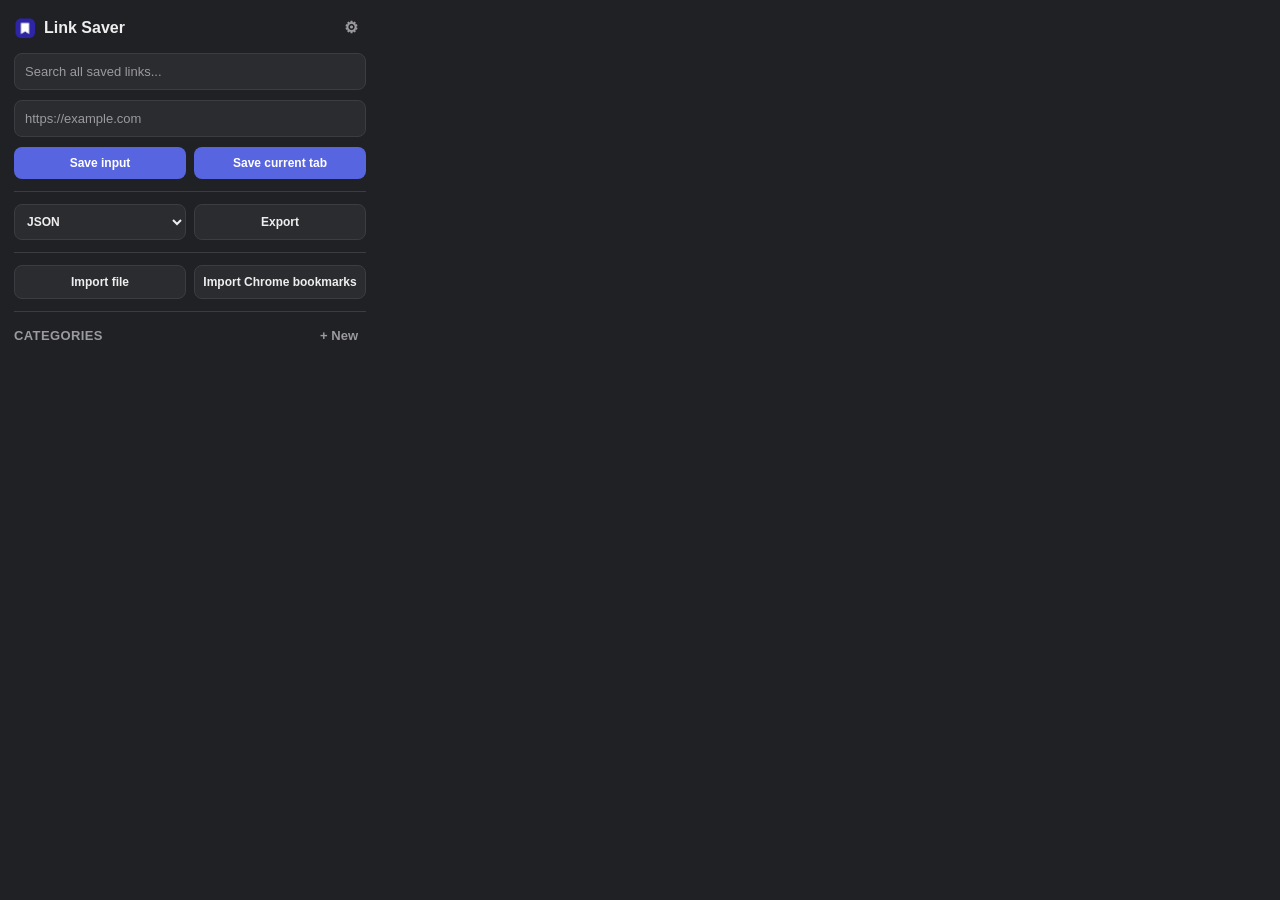
<file: Extension/index.html>
<!doctype html>
<html>
  <head>
    <meta charset="utf-8" />
    <link rel="stylesheet" href="index.css" />
    <title>Link Saver</title>
  </head>
  <body>
    <header class="app-header">
      <div class="brand">
        <img src="icons/icon-48.png" alt="" class="brand-icon" />
        <h1>Link Saver</h1>
      </div>
      <button
        id="settings-btn"
        class="icon-btn"
        title="Settings"
        aria-label="Settings"
      >
        ⚙
      </button>
    </header>

    <!-- Settings panel -->
    <section id="settings-panel" class="settings-panel hidden">
      <label for="api-key-input">TinyURL API key (optional)</label>
      <p class="hint">
        Used only for "Save current tab". Get a free key at
        <a href="https://tinyurl.com/app/dev" target="_blank" rel="noopener"
          >tinyurl.com/app/dev</a
        >.
      </p>
      <div class="settings-row">
        <input
          type="password"
          id="api-key-input"
          placeholder="Paste your TinyURL API key"
        />
        <button id="save-key-btn">Save</button>
      </div>
      <p id="key-status" class="key-status"></p>

      <hr class="divider" />

      <label for="ai-key-input">Google Gemini API key (optional)</label>
      <p class="hint">
        New links are sorted into categories by domain rules first (free,
        instant). If a link doesn't match any rule and a key is set here, it's
        sent to Gemini to pick or suggest a category. Get a free key at
        <a href="https://aistudio.google.com" target="_blank" rel="noopener"
          >aistudio.google.com</a
        >
        (starts with "AIzaSy"). Stored on this device only.
      </p>
      <div class="settings-row">
        <input
          type="password"
          id="ai-key-input"
          placeholder="Paste your Gemini API key"
        />
        <button id="save-ai-key-btn">Save</button>
      </div>
      <p id="ai-key-status" class="key-status"></p>

      <hr class="divider" />

      <label for="sync-toggle-checkbox">Sync across devices (beta)</label>
      <p class="hint">
        Mirrors your links and categories through Chrome's built-in sync storage
        so they show up on your other signed-in browsers. That storage is small
        (~100KB total) — fine for most lists, but very large collections may not
        fully fit, in which case sync fails quietly and your local copy stays
        safe either way. Must be turned on separately on each device/browser you
        want synced.
      </p>
      <label class="settings-row" style="align-items: center; cursor: pointer">
        <input
          type="checkbox"
          id="sync-toggle-checkbox"
          style="width: auto; margin: 0"
        />
        <span style="font-size: 12px">Enable sync on this device</span>
      </label>
      <p id="sync-status" class="key-status"></p>
    </section>

    <main>
      <input
        type="text"
        id="search-input"
        placeholder="Search all saved links..."
        autocomplete="off"
      />

      <input
        type="text"
        id="input-el"
        placeholder="https://example.com"
        autocomplete="off"
      />

      <div class="button-group">
        <button id="input-btn">Save input</button>
        <button id="save-tab-btn">Save current tab</button>
      </div>
      <div class="button-group">
        <select id="export-format" class="format-select">
          <option value="json">JSON</option>
          <option value="markdown">Markdown</option>
          <option value="html">HTML Bookmarks</option>
        </select>
        <button id="export-btn" class="secondary">Export</button>
      </div>
      <div class="button-group">
        <button id="import-btn" class="secondary">Import file</button>
        <button id="import-bookmarks-btn" class="secondary">
          Import Chrome bookmarks
        </button>
      </div>
      <input type="file" id="import-file" accept=".json" class="hidden" />

      <div id="toast" class="toast hidden">
        <span id="toast-message"></span>
        <button id="toast-action-btn" class="toast-action hidden"></button>
      </div>

      <!-- Search results -->
      <section id="search-view" class="hidden">
        <div class="view-header">
          <h2>Search results</h2>
        </div>
        <ul id="search-results-el"></ul>
        <p id="search-empty-state" class="empty-state hidden">No matches.</p>
      </section>

      <!-- Category list (home) -->
      <section id="categories-view">
        <div class="view-header">
          <h2>Categories</h2>
          <button id="new-category-btn" class="icon-btn" title="New category">
            + New
          </button>
        </div>
        <ul id="category-list"></ul>
      </section>

      <!-- Category detail -->
      <section id="detail-view" class="hidden">
        <div class="view-header">
          <button id="back-btn" class="icon-btn" title="Back">← Back</button>
          <h2 id="detail-title"></h2>
        </div>
        <div class="button-group detail-actions">
          <select id="sort-select" class="format-select">
            <option value="newest">Newest first</option>
            <option value="oldest">Oldest first</option>
            <option value="az">A–Z</option>
            <option value="recent">Recently opened</option>
          </select>
          <button id="check-links-btn" class="secondary">Check links</button>
        </div>
        <div class="button-group detail-actions">
          <button id="delete-selected-btn" class="secondary">
            Delete selected
          </button>
          <button id="delete-category-links-btn" class="danger">
            Delete all here
          </button>
        </div>
        <ul id="ul-el"></ul>
        <p id="empty-state" class="empty-state hidden">
          No links in this category yet.
        </p>
      </section>
    </main>

    <script src="categorize.js"></script>
    <script src="sync.js"></script>
    <script src="index.js"></script>
  </body>
</html>
</file>
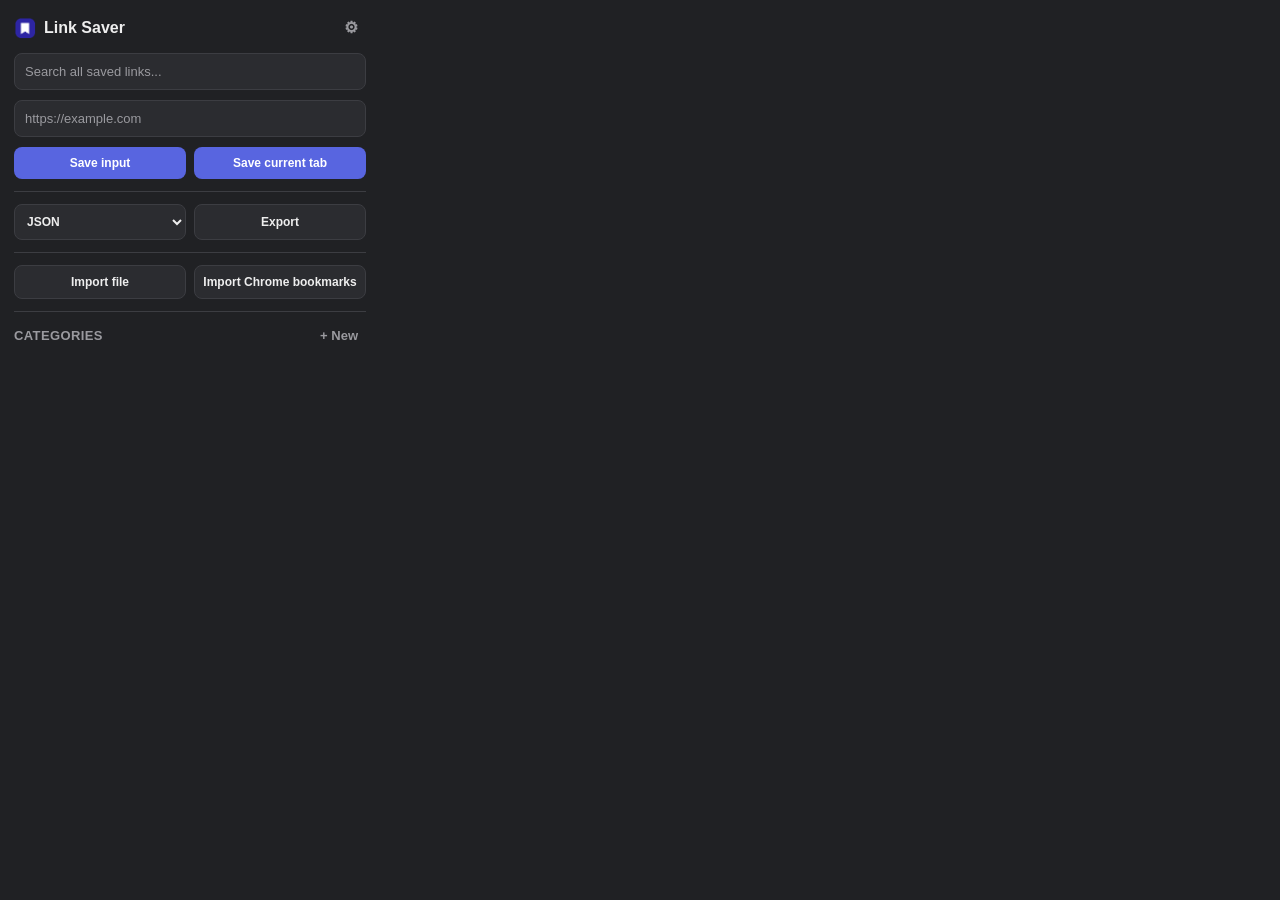
<file: Extention/index.html>
<!doctype html>
<html>
  <head>
    <meta charset="utf-8" />
    <link rel="stylesheet" href="index.css" />
    <title>Link Saver</title>
  </head>
  <body>
    <header class="app-header">
      <div class="brand">
        <img src="icons/icon-48.png" alt="" class="brand-icon" />
        <h1>Link Saver</h1>
      </div>
      <button
        id="settings-btn"
        class="icon-btn"
        title="Settings"
        aria-label="Settings"
      >
        ⚙
      </button>
    </header>

    <!-- Settings panel -->
    <section id="settings-panel" class="settings-panel hidden">
      <label for="api-key-input">TinyURL API key (optional)</label>
      <p class="hint">
        Used only for "Save current tab". Get a free key at
        <a href="https://tinyurl.com/app/dev" target="_blank" rel="noopener"
          >tinyurl.com/app/dev</a
        >.
      </p>
      <div class="settings-row">
        <input
          type="password"
          id="api-key-input"
          placeholder="Paste your TinyURL API key"
        />
        <button id="save-key-btn">Save</button>
      </div>
      <p id="key-status" class="key-status"></p>

      <hr class="divider" />

      <label for="ai-key-input">Google Gemini API key (optional)</label>
      <p class="hint">
        New links are sorted into categories by domain rules first (free,
        instant). If a link doesn't match any rule and a key is set here, it's
        sent to Gemini to pick or suggest a category. Get a free key at
        <a href="https://aistudio.google.com" target="_blank" rel="noopener"
          >aistudio.google.com</a
        >
        (starts with "AIzaSy"). Stored on this device only.
      </p>
      <div class="settings-row">
        <input
          type="password"
          id="ai-key-input"
          placeholder="Paste your Gemini API key"
        />
        <button id="save-ai-key-btn">Save</button>
      </div>
      <p id="ai-key-status" class="key-status"></p>
    </section>

    <main>
      <input
        type="text"
        id="search-input"
        placeholder="Search all saved links..."
        autocomplete="off"
      />

      <input
        type="text"
        id="input-el"
        placeholder="https://example.com"
        autocomplete="off"
      />

      <div class="button-group">
        <button id="input-btn">Save input</button>
        <button id="save-tab-btn">Save current tab</button>
      </div>
      <div class="button-group">
        <select id="export-format" class="format-select">
          <option value="json">JSON</option>
          <option value="markdown">Markdown</option>
          <option value="html">HTML Bookmarks</option>
        </select>
        <button id="export-btn" class="secondary">Export</button>
      </div>
      <div class="button-group">
        <button id="import-btn" class="secondary">Import file</button>
        <button id="import-bookmarks-btn" class="secondary">
          Import Chrome bookmarks
        </button>
      </div>
      <input type="file" id="import-file" accept=".json" class="hidden" />

      <p id="toast" class="toast hidden"></p>

      <!-- Search results -->
      <section id="search-view" class="hidden">
        <div class="view-header">
          <h2>Search results</h2>
        </div>
        <ul id="search-results-el"></ul>
        <p id="search-empty-state" class="empty-state hidden">No matches.</p>
      </section>

      <!-- Category list (home) -->
      <section id="categories-view">
        <div class="view-header">
          <h2>Categories</h2>
          <button id="new-category-btn" class="icon-btn" title="New category">
            + New
          </button>
        </div>
        <ul id="category-list"></ul>
      </section>

      <!-- Category detail -->
      <section id="detail-view" class="hidden">
        <div class="view-header">
          <button id="back-btn" class="icon-btn" title="Back">← Back</button>
          <h2 id="detail-title"></h2>
        </div>
        <div class="button-group detail-actions">
          <select id="sort-select" class="format-select">
            <option value="newest">Newest first</option>
            <option value="oldest">Oldest first</option>
            <option value="az">A–Z</option>
            <option value="recent">Recently opened</option>
          </select>
          <button id="check-links-btn" class="secondary">Check links</button>
        </div>
        <div class="button-group detail-actions">
          <button id="delete-selected-btn" class="secondary">
            Delete selected
          </button>
          <button id="delete-category-links-btn" class="danger">
            Delete all here
          </button>
        </div>
        <ul id="ul-el"></ul>
        <p id="empty-state" class="empty-state hidden">
          No links in this category yet.
        </p>
      </section>
    </main>

    <script src="index.js"></script>
  </body>
</html>
</file>
<file: Extension/index.css>
:root {
  --bg: #202124;
  --surface: #2b2c30;
  --surface-hover: #34353a;
  --border: #3c3d42;
  --text: #eeeeee;
  --text-muted: #9a9a9f;
  --accent: #5865e0;
  --accent-hover: #6f7aea;
  --danger: #c0392b;
  --danger-hover: #d64c3a;
  --radius: 8px;
}

* {
  box-sizing: border-box;
}

body {
  margin: 0;
  padding: 14px;
  width: 380px;
  max-height: 560px;
  overflow-y: auto;
  font-family: "Segoe UI", Roboto, Arial, Helvetica, sans-serif;
  background: var(--bg);
  color: var(--text);
}

.hidden {
  display: none !important;
}

/* Header */
.app-header {
  display: flex;
  align-items: center;
  justify-content: space-between;
  margin-bottom: 12px;
}

.brand {
  display: flex;
  align-items: center;
  gap: 8px;
}

.brand-icon {
  width: 22px;
  height: 22px;
}

.app-header h1 {
  font-size: 16px;
  margin: 0;
  font-weight: 600;
}

.icon-btn {
  background: transparent;
  color: var(--text-muted);
  border: none;
  width: auto;
  padding: 4px 8px;
  font-size: 13px;
  border-radius: 6px;
}

.icon-btn:hover {
  background: var(--surface-hover);
  color: var(--text);
}

#settings-btn {
  font-size: 16px;
}

/* Settings panel */
.settings-panel {
  background: var(--surface);
  border: 1px solid var(--border);
  border-radius: var(--radius);
  padding: 12px;
  margin-bottom: 12px;
}

.settings-panel label {
  font-size: 12px;
  font-weight: 600;
  color: var(--text-muted);
}

.settings-panel .hint {
  font-size: 11px;
  color: var(--text-muted);
  margin: 4px 0 8px;
  line-height: 1.4;
}

.settings-panel .hint a {
  color: var(--accent-hover);
}

.divider {
  border: none;
  border-top: 1px solid var(--border);
  margin: 12px 0;
}

.settings-row {
  display: flex;
  gap: 8px;
}

.settings-row input {
  margin-bottom: 0;
  flex: 1;
}

.settings-row button {
  width: auto;
  padding: 8px 14px;
}

.key-status {
  font-size: 11px;
  margin: 6px 0 0;
  min-height: 14px;
  color: #6fcf97;
}

/* Inputs */
input[type="text"],
input[type="password"] {
  width: 100%;
  padding: 10px;
  border: 1px solid var(--border);
  background: var(--surface);
  color: var(--text);
  box-sizing: border-box;
  margin-bottom: 10px;
  border-radius: var(--radius);
  font-size: 13px;
}

input[type="text"]::placeholder,
input[type="password"]::placeholder {
  color: var(--text-muted);
}

input[type="text"]:focus,
input[type="password"]:focus {
  outline: none;
  border-color: var(--accent);
}

/* Buttons */
button {
  background-color: var(--accent);
  color: white;
  padding: 9px 0;
  border: none;
  font-weight: 600;
  font-size: 12px;
  cursor: pointer;
  text-align: center;
  white-space: nowrap;
  border-radius: var(--radius);
  transition: background-color 0.15s ease;
}

button:hover {
  background-color: var(--accent-hover);
}

button:disabled {
  opacity: 0.6;
  cursor: default;
}

button.secondary {
  background-color: var(--surface);
  border: 1px solid var(--border);
  color: var(--text);
}

button.secondary:hover {
  background-color: var(--surface-hover);
}

button.danger {
  background-color: transparent;
  border: 1px solid var(--danger);
  color: #e6796d;
}

button.danger:hover {
  background-color: var(--danger);
  color: white;
}

.button-group {
  display: flex;
  gap: 8px;
  flex-wrap: wrap;
  border-bottom: 1px solid var(--border);
  padding-bottom: 12px;
  margin-bottom: 12px;
}

.button-group button {
  flex: 1 1 calc(50% - 4px);
  min-width: 100px;
}

.detail-actions {
  margin-top: 8px;
}

/* Toast */
.toast {
  background: var(--surface);
  border: 1px solid var(--border);
  color: var(--text);
  font-size: 12px;
  padding: 8px 10px;
  border-radius: var(--radius);
  margin: -4px 0 12px;
  display: flex;
  align-items: center;
  justify-content: space-between;
  gap: 8px;
}

.toast-action {
  background: transparent;
  border: 1px solid var(--accent);
  color: var(--accent-hover);
  width: auto;
  padding: 4px 10px;
  font-size: 11px;
  flex-shrink: 0;
}

.toast-action:hover {
  background: var(--accent);
  color: white;
}

/* View headers */
.view-header {
  display: flex;
  align-items: center;
  justify-content: space-between;
  margin-bottom: 10px;
}

.view-header h2 {
  font-size: 13px;
  margin: 0;
  font-weight: 600;
  color: var(--text-muted);
  text-transform: uppercase;
  letter-spacing: 0.03em;
}

#back-btn {
  order: -1;
  margin-right: 6px;
  padding-left: 0;
}

#detail-view .view-header {
  justify-content: flex-start;
}

/* Category list */
#category-list {
  margin: 0;
  list-style-type: none;
  padding: 0;
}

.category-row {
  display: flex;
  align-items: center;
  gap: 10px;
  padding: 10px 12px;
  margin-bottom: 6px;
  border-radius: var(--radius);
  background-color: var(--surface);
  border: 1px solid transparent;
  cursor: pointer;
  transition:
    background-color 0.15s ease,
    border-color 0.15s ease;
}

.category-row:hover {
  background-color: var(--surface-hover);
  border-color: var(--border);
}

.category-dot {
  width: 10px;
  height: 10px;
  border-radius: 50%;
  flex-shrink: 0;
}

.category-name {
  flex: 1;
  font-size: 13px;
  font-weight: 500;
  white-space: nowrap;
  overflow: hidden;
  text-overflow: ellipsis;
}

.category-count {
  font-size: 11px;
  color: var(--text-muted);
  background: var(--bg);
  border-radius: 10px;
  padding: 2px 8px;
  flex-shrink: 0;
}

.category-chevron {
  color: var(--text-muted);
  flex-shrink: 0;
}

.category-delete {
  background: transparent;
  border: none;
  color: var(--text-muted);
  width: auto;
  padding: 2px 6px;
  font-size: 13px;
  flex-shrink: 0;
}

.category-delete:hover {
  color: #e6796d;
  background: transparent;
}

/* Link list (detail view) */
ul#ul-el {
  margin: 0;
  list-style-type: none;
  padding: 0;
  max-height: 260px;
  overflow-y: auto;
}

li {
  display: flex;
  align-items: center;
  gap: 8px;
  margin-bottom: 6px;
  padding: 8px 10px;
  border-radius: var(--radius);
  background-color: var(--surface);
  border: 1px solid transparent;
  transition:
    background-color 0.15s ease,
    border-color 0.15s ease;
}

li:hover {
  background-color: var(--surface-hover);
  border-color: var(--border);
}

.checkbox-wrapper {
  display: flex;
  align-items: center;
  flex-shrink: 0;
}

input[type="checkbox"].lead-checkbox {
  width: 15px;
  height: 15px;
  accent-color: var(--accent);
  cursor: pointer;
  margin: 0;
}

.link-wrapper {
  min-width: 0;
  flex: 1;
}

.link-wrapper a {
  display: flex;
  align-items: center;
  color: #8ab4f8;
  text-decoration: none;
  font-size: 13px;
  white-space: nowrap;
  overflow: hidden;
  text-overflow: ellipsis;
}

.link-wrapper a:hover {
  text-decoration: underline;
}

.link-wrapper img {
  flex-shrink: 0;
}

.move-select {
  flex-shrink: 0;
  width: auto;
  max-width: 92px;
  padding: 4px 6px;
  font-size: 10px;
  background: var(--bg);
  color: var(--text-muted);
  border: 1px solid var(--border);
  border-radius: 6px;
  margin: 0;
}

#search-input {
  background: var(--surface);
}

.format-select {
  flex: 1 1 calc(50% - 4px);
  min-width: 100px;
  padding: 9px 8px;
  background: var(--surface);
  color: var(--text);
  border: 1px solid var(--border);
  font-size: 12px;
  font-weight: 600;
  border-radius: var(--radius);
  margin: 0;
}

.link-status {
  flex-shrink: 0;
  font-size: 11px;
  width: 16px;
  text-align: center;
}

.link-status.ok {
  color: #6fcf97;
}
.link-status.broken {
  color: #e6796d;
}
.link-status.unknown {
  color: var(--text-muted);
}
.link-status.checking {
  color: var(--accent-hover);
}

.category-tag {
  flex-shrink: 0;
  font-size: 10px;
  color: var(--text-muted);
  background: var(--bg);
  border-radius: 10px;
  padding: 2px 8px;
  white-space: nowrap;
}

.empty-state {
  text-align: center;
  color: var(--text-muted);
  font-size: 12px;
  padding: 24px 0;
}

/* Scrollbars */
::-webkit-scrollbar {
  width: 8px;
}

::-webkit-scrollbar-thumb {
  background: var(--border);
  border-radius: 4px;
}
</file>
<file: Extention/index.css>
:root {
  --bg: #202124;
  --surface: #2b2c30;
  --surface-hover: #34353a;
  --border: #3c3d42;
  --text: #eeeeee;
  --text-muted: #9a9a9f;
  --accent: #5865e0;
  --accent-hover: #6f7aea;
  --danger: #c0392b;
  --danger-hover: #d64c3a;
  --radius: 8px;
}

* {
  box-sizing: border-box;
}

body {
  margin: 0;
  padding: 14px;
  width: 380px;
  max-height: 560px;
  overflow-y: auto;
  font-family: "Segoe UI", Roboto, Arial, Helvetica, sans-serif;
  background: var(--bg);
  color: var(--text);
}

.hidden {
  display: none !important;
}

/* Header */
.app-header {
  display: flex;
  align-items: center;
  justify-content: space-between;
  margin-bottom: 12px;
}

.brand {
  display: flex;
  align-items: center;
  gap: 8px;
}

.brand-icon {
  width: 22px;
  height: 22px;
}

.app-header h1 {
  font-size: 16px;
  margin: 0;
  font-weight: 600;
}

.icon-btn {
  background: transparent;
  color: var(--text-muted);
  border: none;
  width: auto;
  padding: 4px 8px;
  font-size: 13px;
  border-radius: 6px;
}

.icon-btn:hover {
  background: var(--surface-hover);
  color: var(--text);
}

#settings-btn {
  font-size: 16px;
}

/* Settings panel */
.settings-panel {
  background: var(--surface);
  border: 1px solid var(--border);
  border-radius: var(--radius);
  padding: 12px;
  margin-bottom: 12px;
}

.settings-panel label {
  font-size: 12px;
  font-weight: 600;
  color: var(--text-muted);
}

.settings-panel .hint {
  font-size: 11px;
  color: var(--text-muted);
  margin: 4px 0 8px;
  line-height: 1.4;
}

.settings-panel .hint a {
  color: var(--accent-hover);
}

.divider {
  border: none;
  border-top: 1px solid var(--border);
  margin: 12px 0;
}

.settings-row {
  display: flex;
  gap: 8px;
}

.settings-row input {
  margin-bottom: 0;
  flex: 1;
}

.settings-row button {
  width: auto;
  padding: 8px 14px;
}

.key-status {
  font-size: 11px;
  margin: 6px 0 0;
  min-height: 14px;
  color: #6fcf97;
}

/* Inputs */
input[type="text"],
input[type="password"] {
  width: 100%;
  padding: 10px;
  border: 1px solid var(--border);
  background: var(--surface);
  color: var(--text);
  box-sizing: border-box;
  margin-bottom: 10px;
  border-radius: var(--radius);
  font-size: 13px;
}

input[type="text"]::placeholder,
input[type="password"]::placeholder {
  color: var(--text-muted);
}

input[type="text"]:focus,
input[type="password"]:focus {
  outline: none;
  border-color: var(--accent);
}

/* Buttons */
button {
  background-color: var(--accent);
  color: white;
  padding: 9px 0;
  border: none;
  font-weight: 600;
  font-size: 12px;
  cursor: pointer;
  text-align: center;
  white-space: nowrap;
  border-radius: var(--radius);
  transition: background-color 0.15s ease;
}

button:hover {
  background-color: var(--accent-hover);
}

button:disabled {
  opacity: 0.6;
  cursor: default;
}

button.secondary {
  background-color: var(--surface);
  border: 1px solid var(--border);
  color: var(--text);
}

button.secondary:hover {
  background-color: var(--surface-hover);
}

button.danger {
  background-color: transparent;
  border: 1px solid var(--danger);
  color: #e6796d;
}

button.danger:hover {
  background-color: var(--danger);
  color: white;
}

.button-group {
  display: flex;
  gap: 8px;
  flex-wrap: wrap;
  border-bottom: 1px solid var(--border);
  padding-bottom: 12px;
  margin-bottom: 12px;
}

.button-group button {
  flex: 1 1 calc(50% - 4px);
  min-width: 100px;
}

.detail-actions {
  margin-top: 8px;
}

/* Toast */
.toast {
  background: var(--surface);
  border: 1px solid var(--border);
  color: var(--text);
  font-size: 12px;
  padding: 8px 10px;
  border-radius: var(--radius);
  margin: -4px 0 12px;
  text-align: center;
}

/* View headers */
.view-header {
  display: flex;
  align-items: center;
  justify-content: space-between;
  margin-bottom: 10px;
}

.view-header h2 {
  font-size: 13px;
  margin: 0;
  font-weight: 600;
  color: var(--text-muted);
  text-transform: uppercase;
  letter-spacing: 0.03em;
}

#back-btn {
  order: -1;
  margin-right: 6px;
  padding-left: 0;
}

#detail-view .view-header {
  justify-content: flex-start;
}

/* Category list */
#category-list {
  margin: 0;
  list-style-type: none;
  padding: 0;
}

.category-row {
  display: flex;
  align-items: center;
  gap: 10px;
  padding: 10px 12px;
  margin-bottom: 6px;
  border-radius: var(--radius);
  background-color: var(--surface);
  border: 1px solid transparent;
  cursor: pointer;
  transition:
    background-color 0.15s ease,
    border-color 0.15s ease;
}

.category-row:hover {
  background-color: var(--surface-hover);
  border-color: var(--border);
}

.category-dot {
  width: 10px;
  height: 10px;
  border-radius: 50%;
  flex-shrink: 0;
}

.category-name {
  flex: 1;
  font-size: 13px;
  font-weight: 500;
  white-space: nowrap;
  overflow: hidden;
  text-overflow: ellipsis;
}

.category-count {
  font-size: 11px;
  color: var(--text-muted);
  background: var(--bg);
  border-radius: 10px;
  padding: 2px 8px;
  flex-shrink: 0;
}

.category-chevron {
  color: var(--text-muted);
  flex-shrink: 0;
}

.category-delete {
  background: transparent;
  border: none;
  color: var(--text-muted);
  width: auto;
  padding: 2px 6px;
  font-size: 13px;
  flex-shrink: 0;
}

.category-delete:hover {
  color: #e6796d;
  background: transparent;
}

/* Link list (detail view) */
ul#ul-el {
  margin: 0;
  list-style-type: none;
  padding: 0;
  max-height: 260px;
  overflow-y: auto;
}

li {
  display: flex;
  align-items: center;
  gap: 8px;
  margin-bottom: 6px;
  padding: 8px 10px;
  border-radius: var(--radius);
  background-color: var(--surface);
  border: 1px solid transparent;
  transition:
    background-color 0.15s ease,
    border-color 0.15s ease;
}

li:hover {
  background-color: var(--surface-hover);
  border-color: var(--border);
}

.checkbox-wrapper {
  display: flex;
  align-items: center;
  flex-shrink: 0;
}

input[type="checkbox"].lead-checkbox {
  width: 15px;
  height: 15px;
  accent-color: var(--accent);
  cursor: pointer;
  margin: 0;
}

.link-wrapper {
  min-width: 0;
  flex: 1;
}

.link-wrapper a {
  display: flex;
  align-items: center;
  color: #8ab4f8;
  text-decoration: none;
  font-size: 13px;
  white-space: nowrap;
  overflow: hidden;
  text-overflow: ellipsis;
}

.link-wrapper a:hover {
  text-decoration: underline;
}

.link-wrapper img {
  flex-shrink: 0;
}

.move-select {
  flex-shrink: 0;
  width: auto;
  max-width: 92px;
  padding: 4px 6px;
  font-size: 10px;
  background: var(--bg);
  color: var(--text-muted);
  border: 1px solid var(--border);
  border-radius: 6px;
  margin: 0;
}

#search-input {
  background: var(--surface);
}

.format-select {
  flex: 1 1 calc(50% - 4px);
  min-width: 100px;
  padding: 9px 8px;
  background: var(--surface);
  color: var(--text);
  border: 1px solid var(--border);
  font-size: 12px;
  font-weight: 600;
  border-radius: var(--radius);
  margin: 0;
}

.link-status {
  flex-shrink: 0;
  font-size: 11px;
  width: 16px;
  text-align: center;
}

.link-status.ok {
  color: #6fcf97;
}
.link-status.broken {
  color: #e6796d;
}
.link-status.unknown {
  color: var(--text-muted);
}
.link-status.checking {
  color: var(--accent-hover);
}

.category-tag {
  flex-shrink: 0;
  font-size: 10px;
  color: var(--text-muted);
  background: var(--bg);
  border-radius: 10px;
  padding: 2px 8px;
  white-space: nowrap;
}

.empty-state {
  text-align: center;
  color: var(--text-muted);
  font-size: 12px;
  padding: 24px 0;
}

/* Scrollbars */
::-webkit-scrollbar {
  width: 8px;
}

::-webkit-scrollbar-thumb {
  background: var(--border);
  border-radius: 4px;
}
</file>
